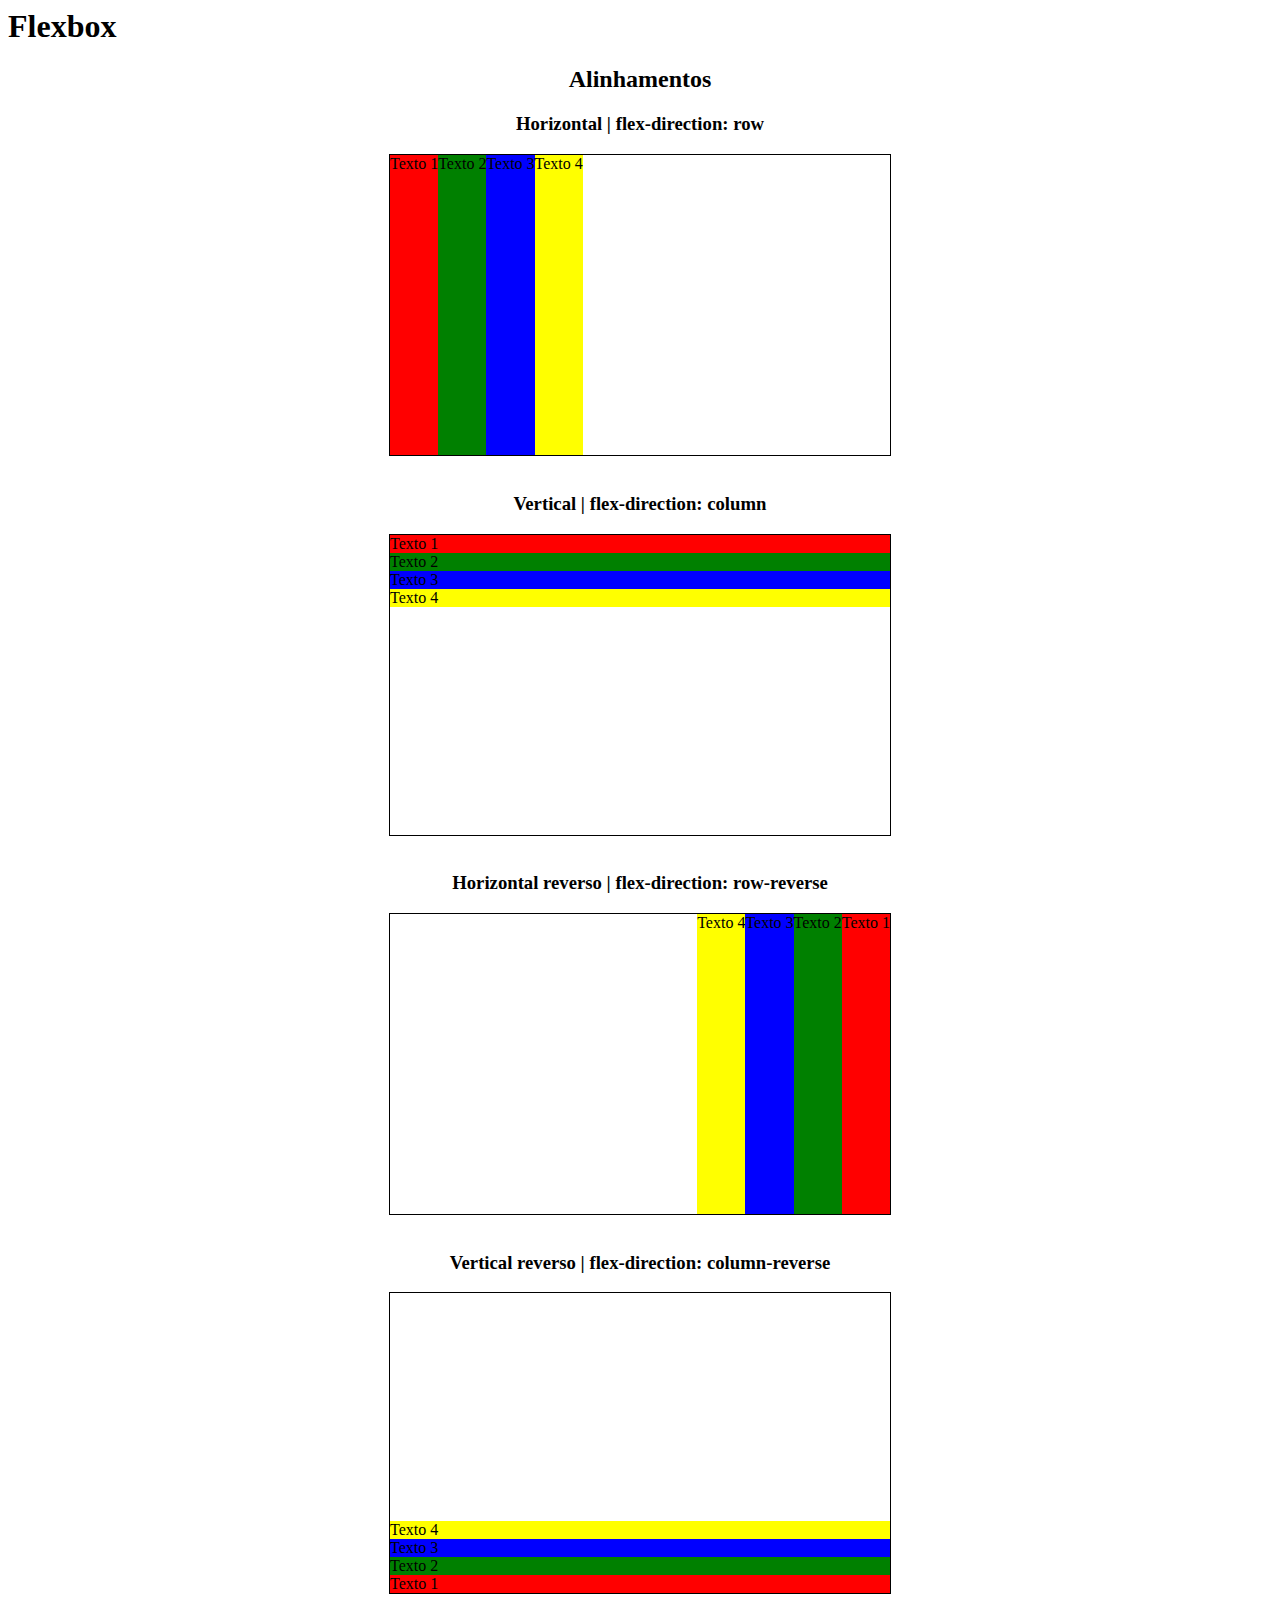
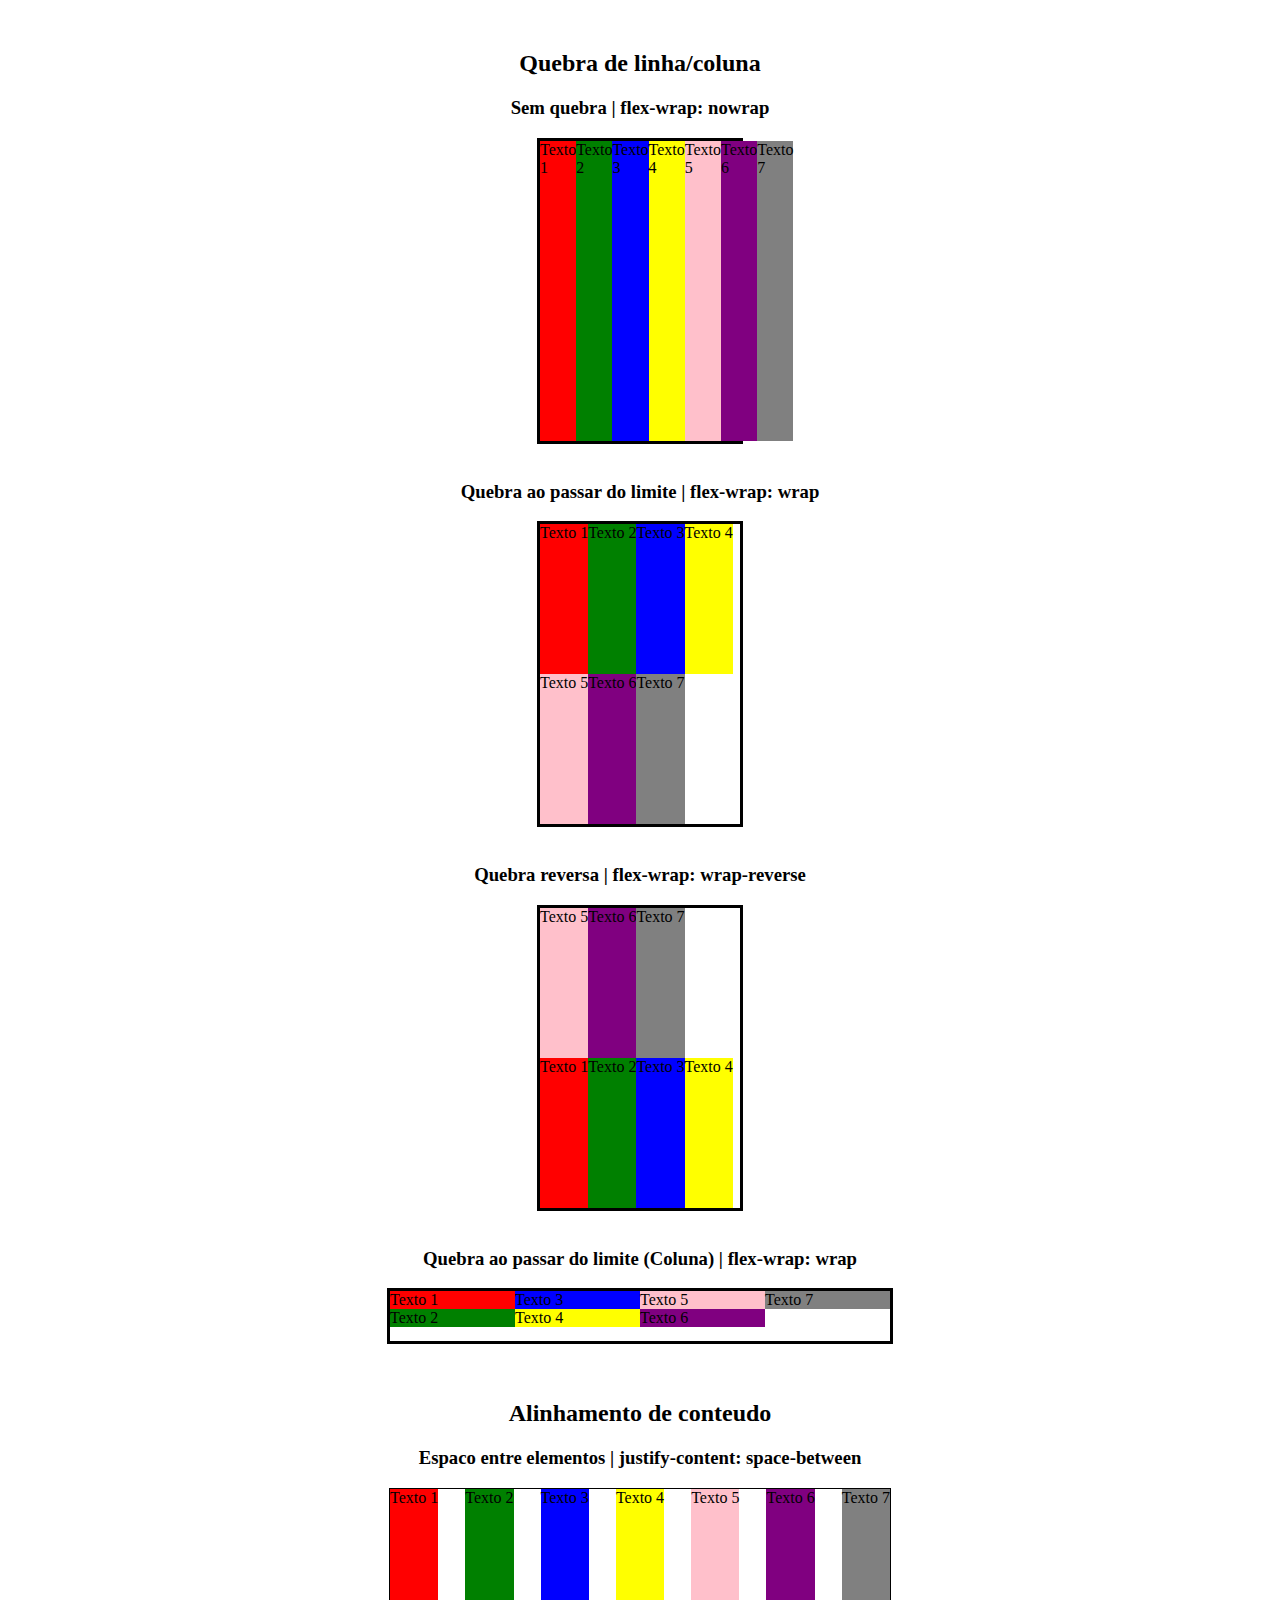
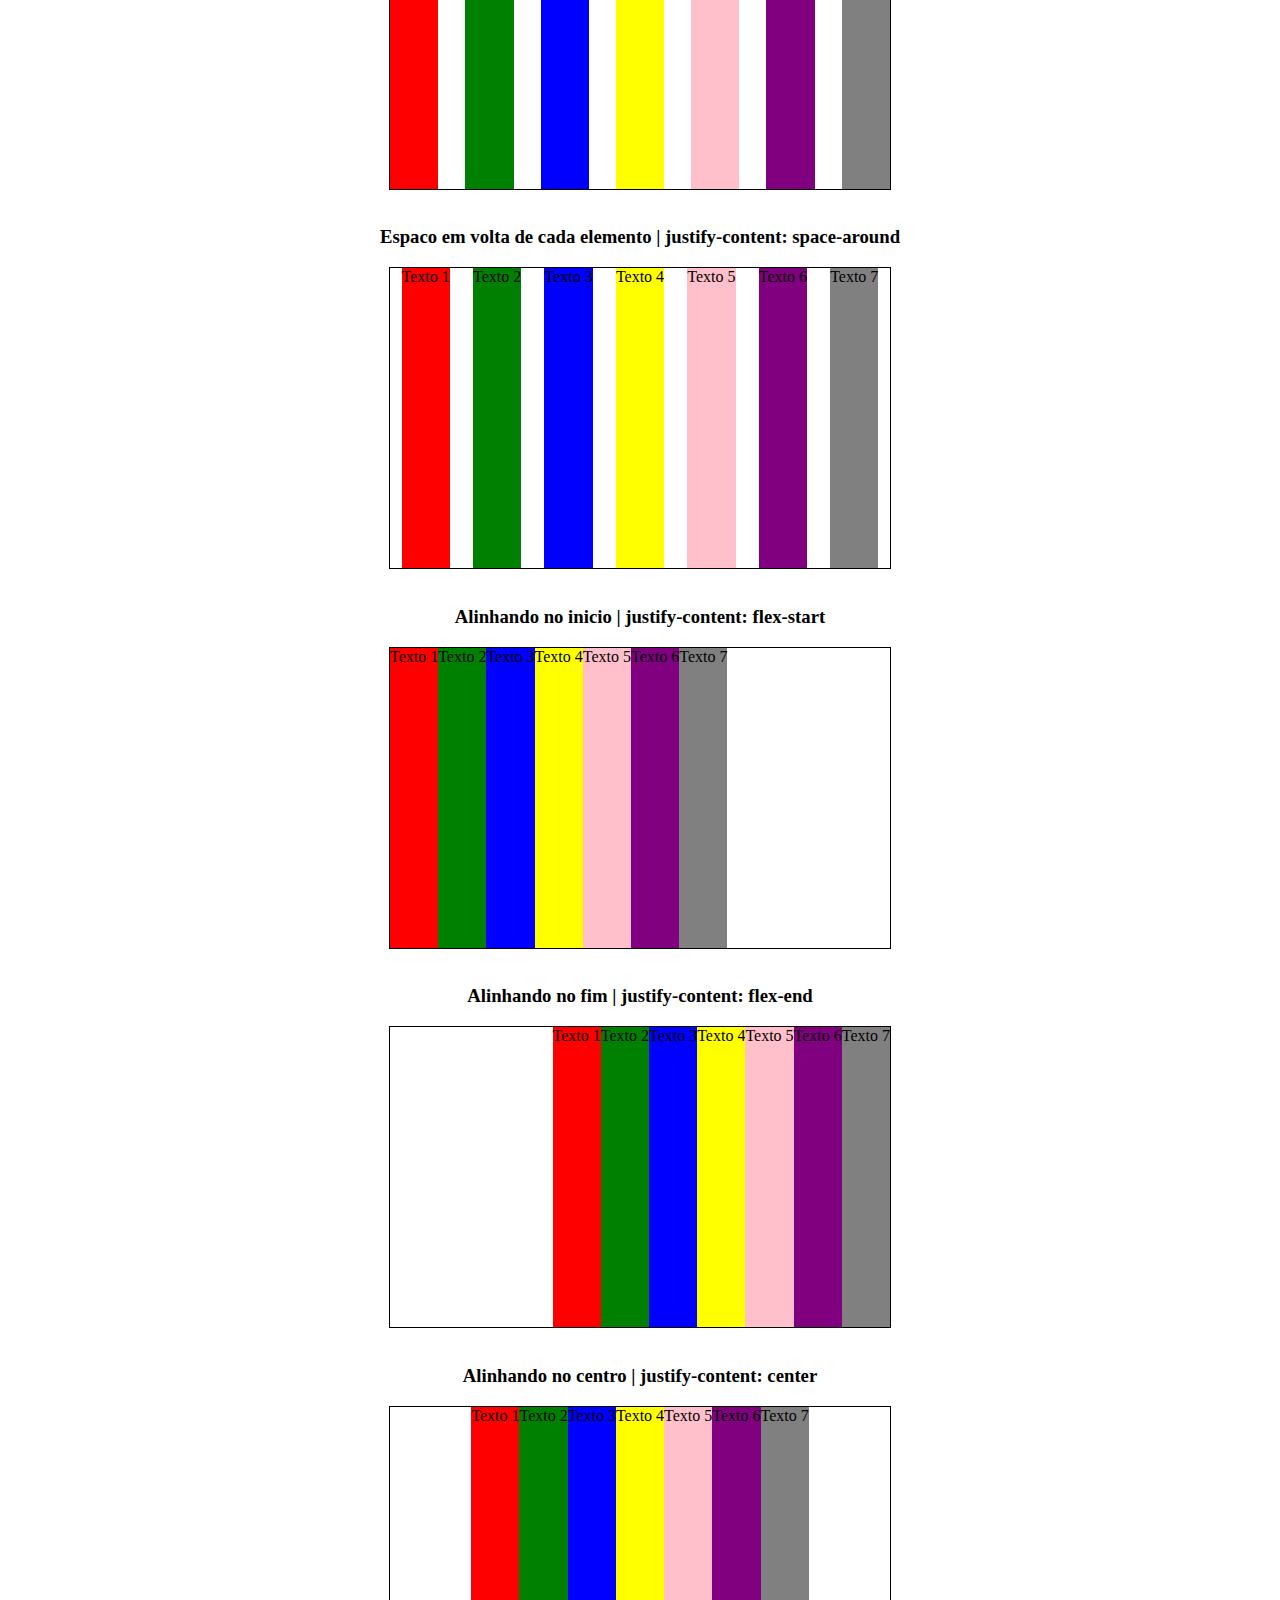
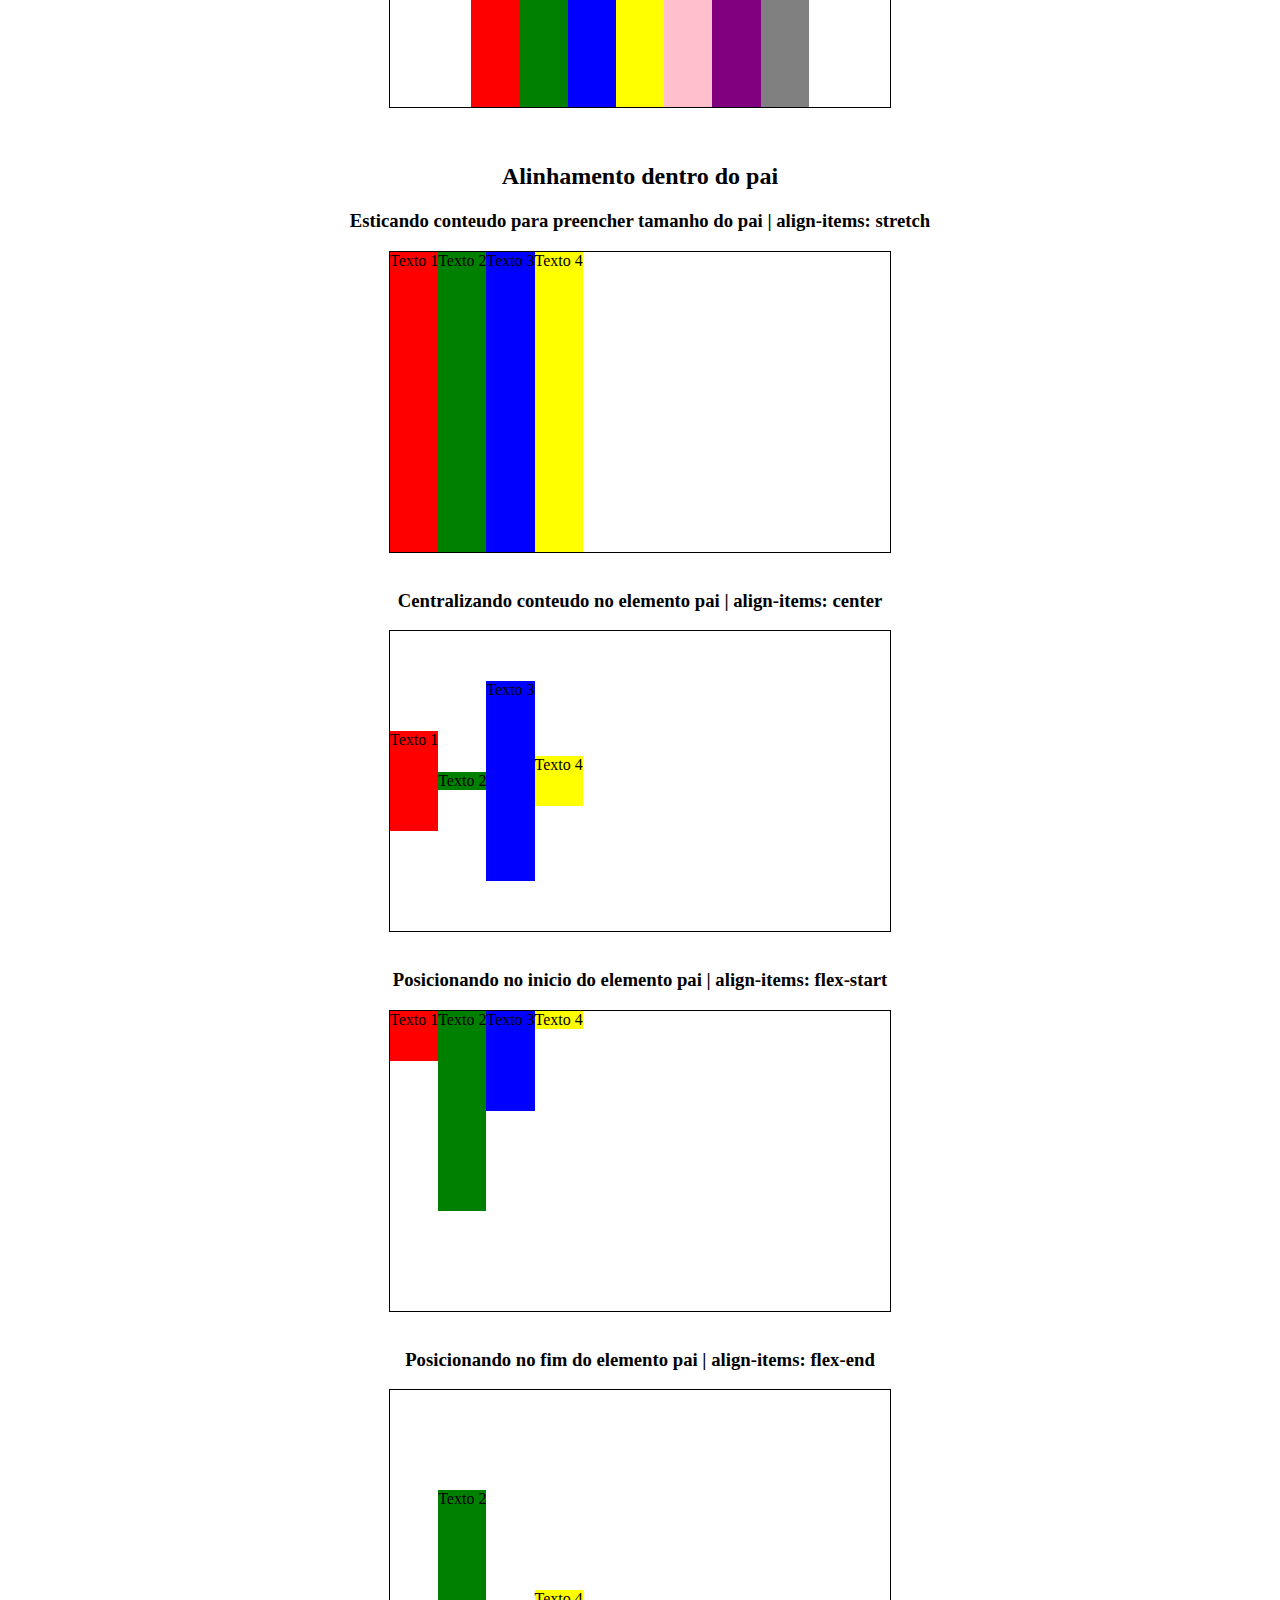
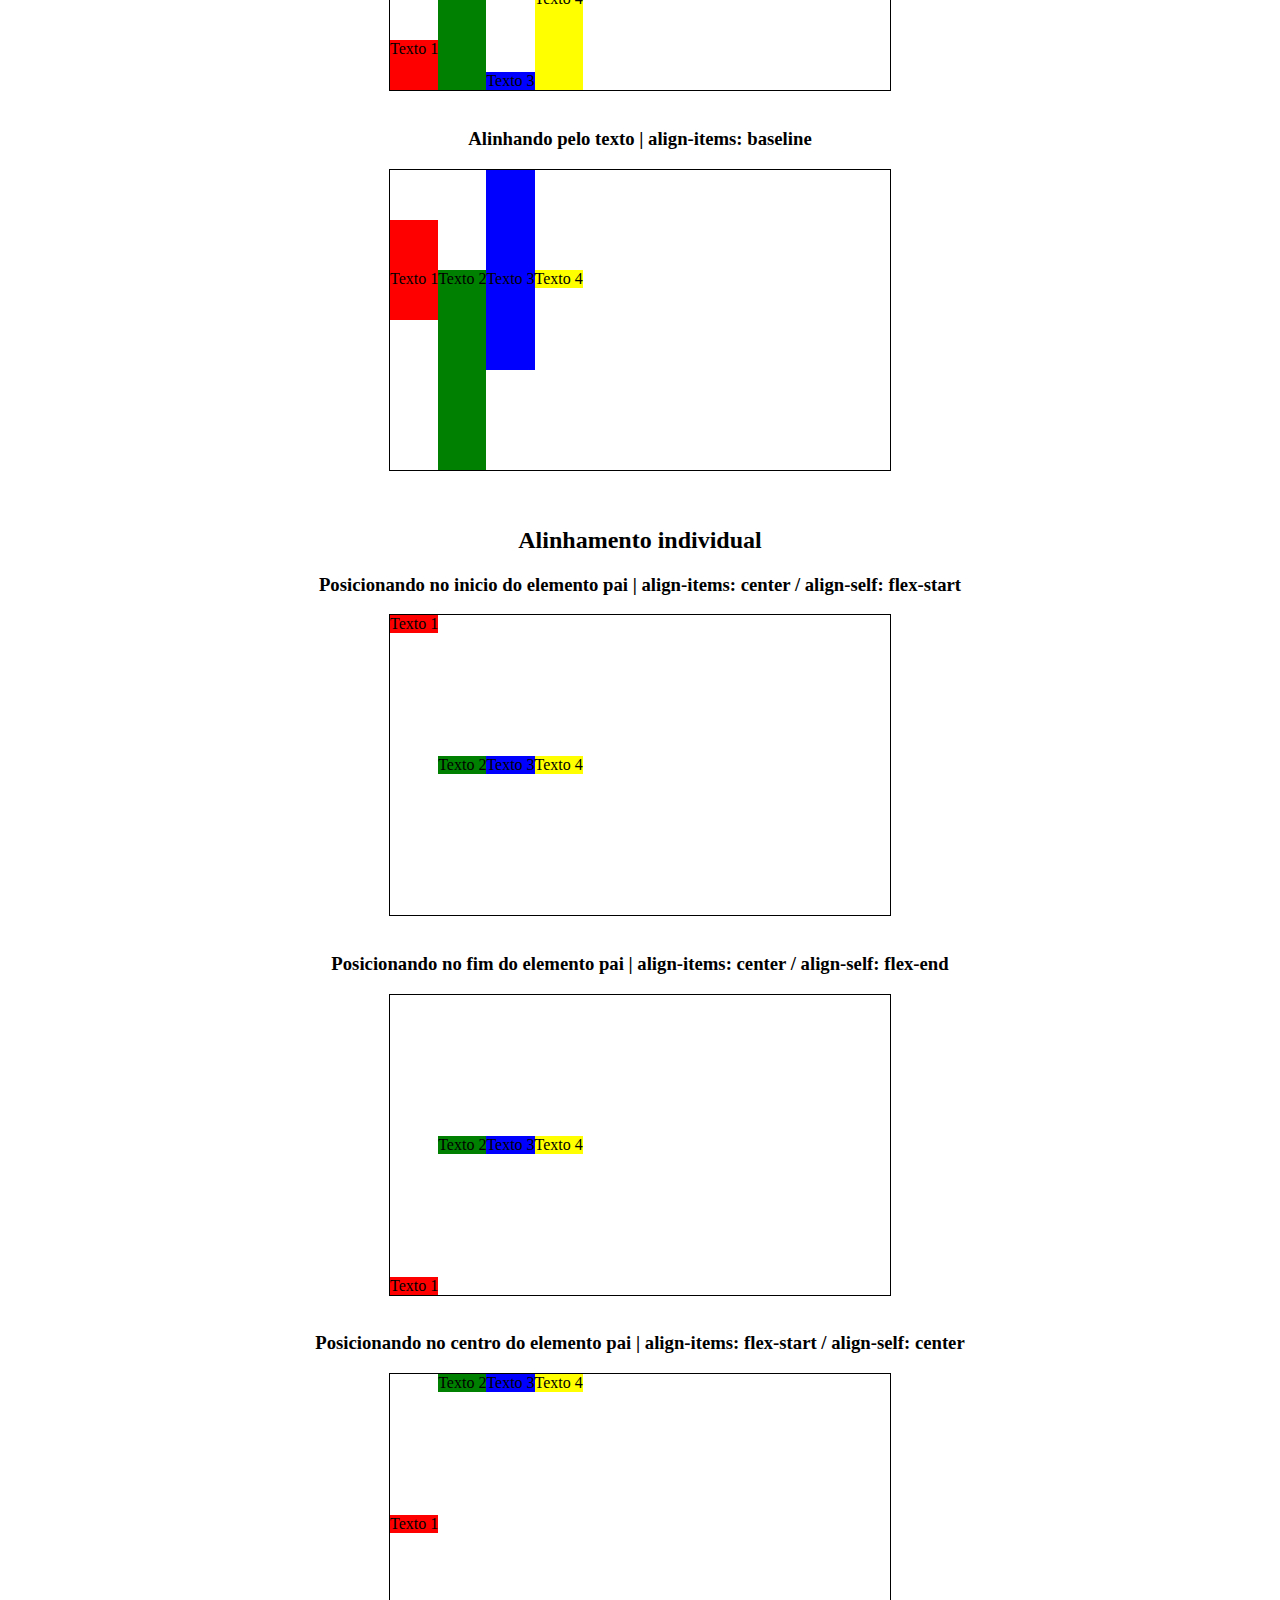
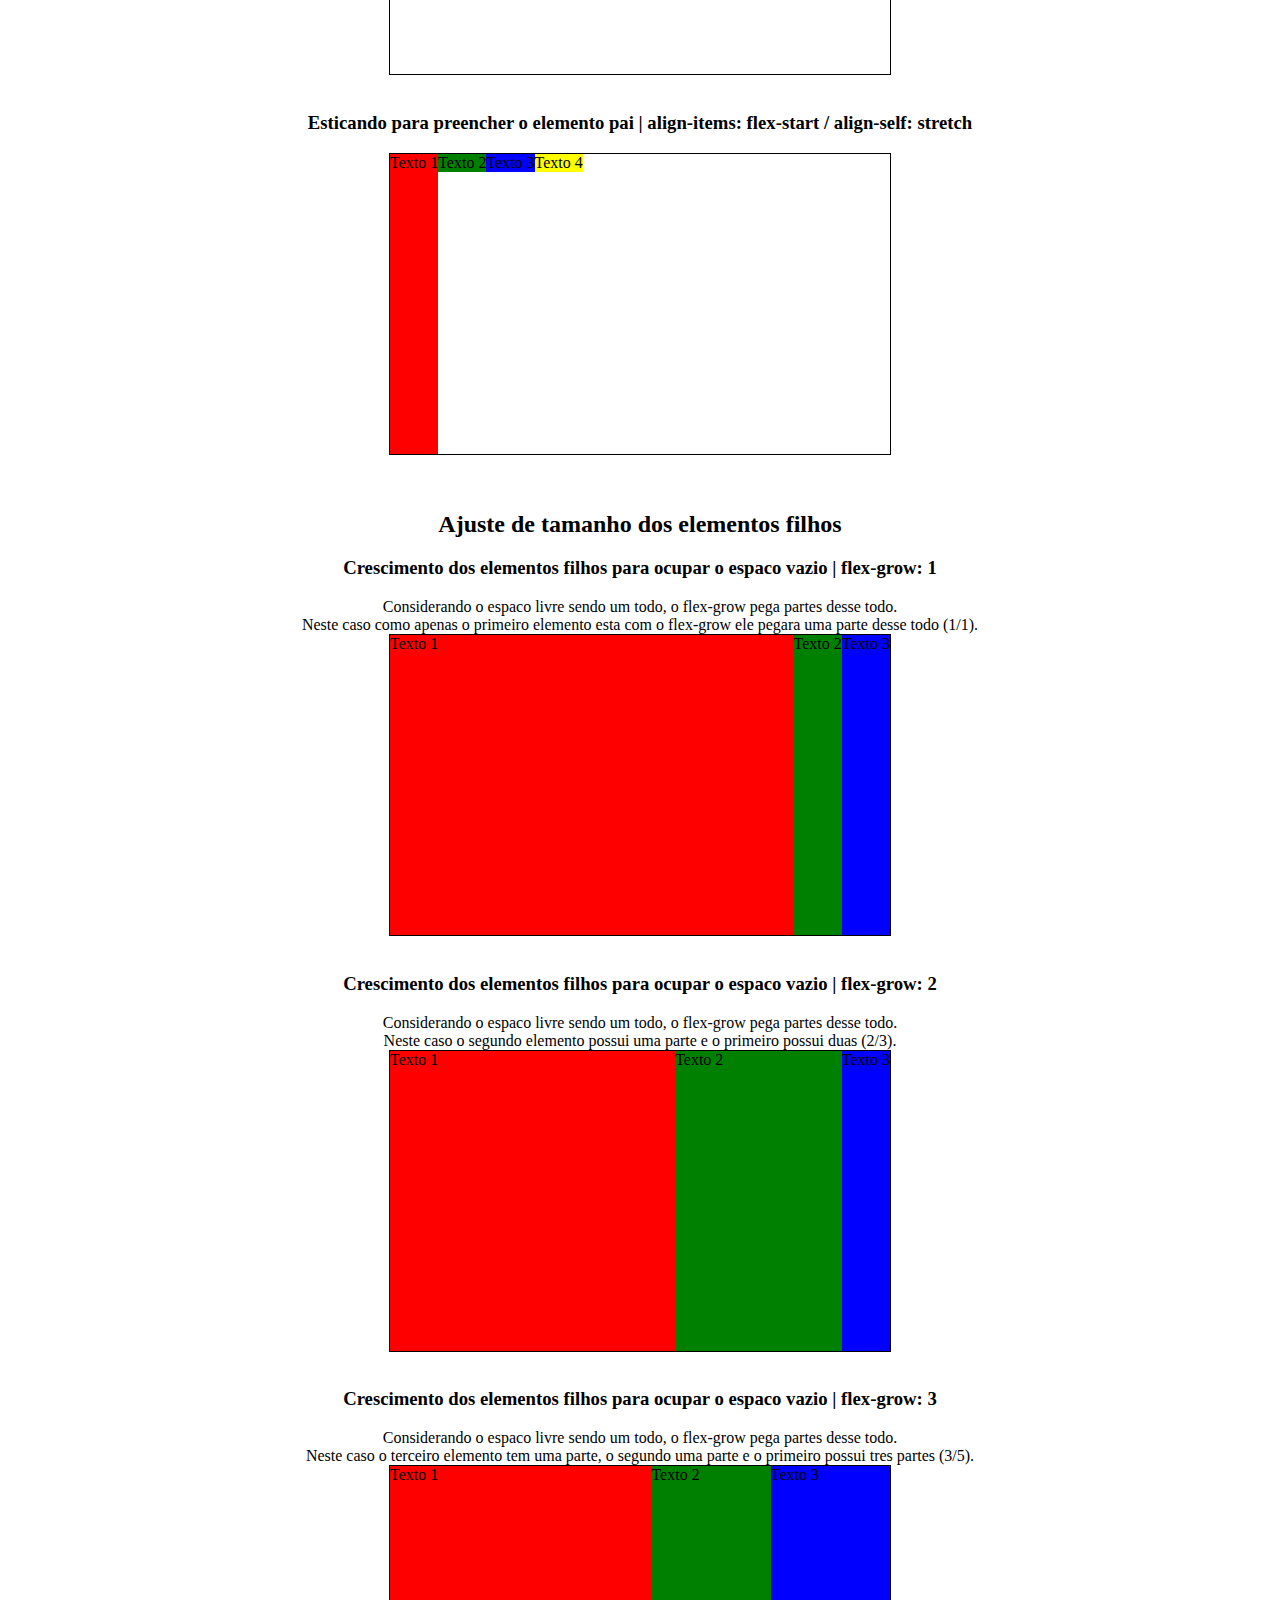
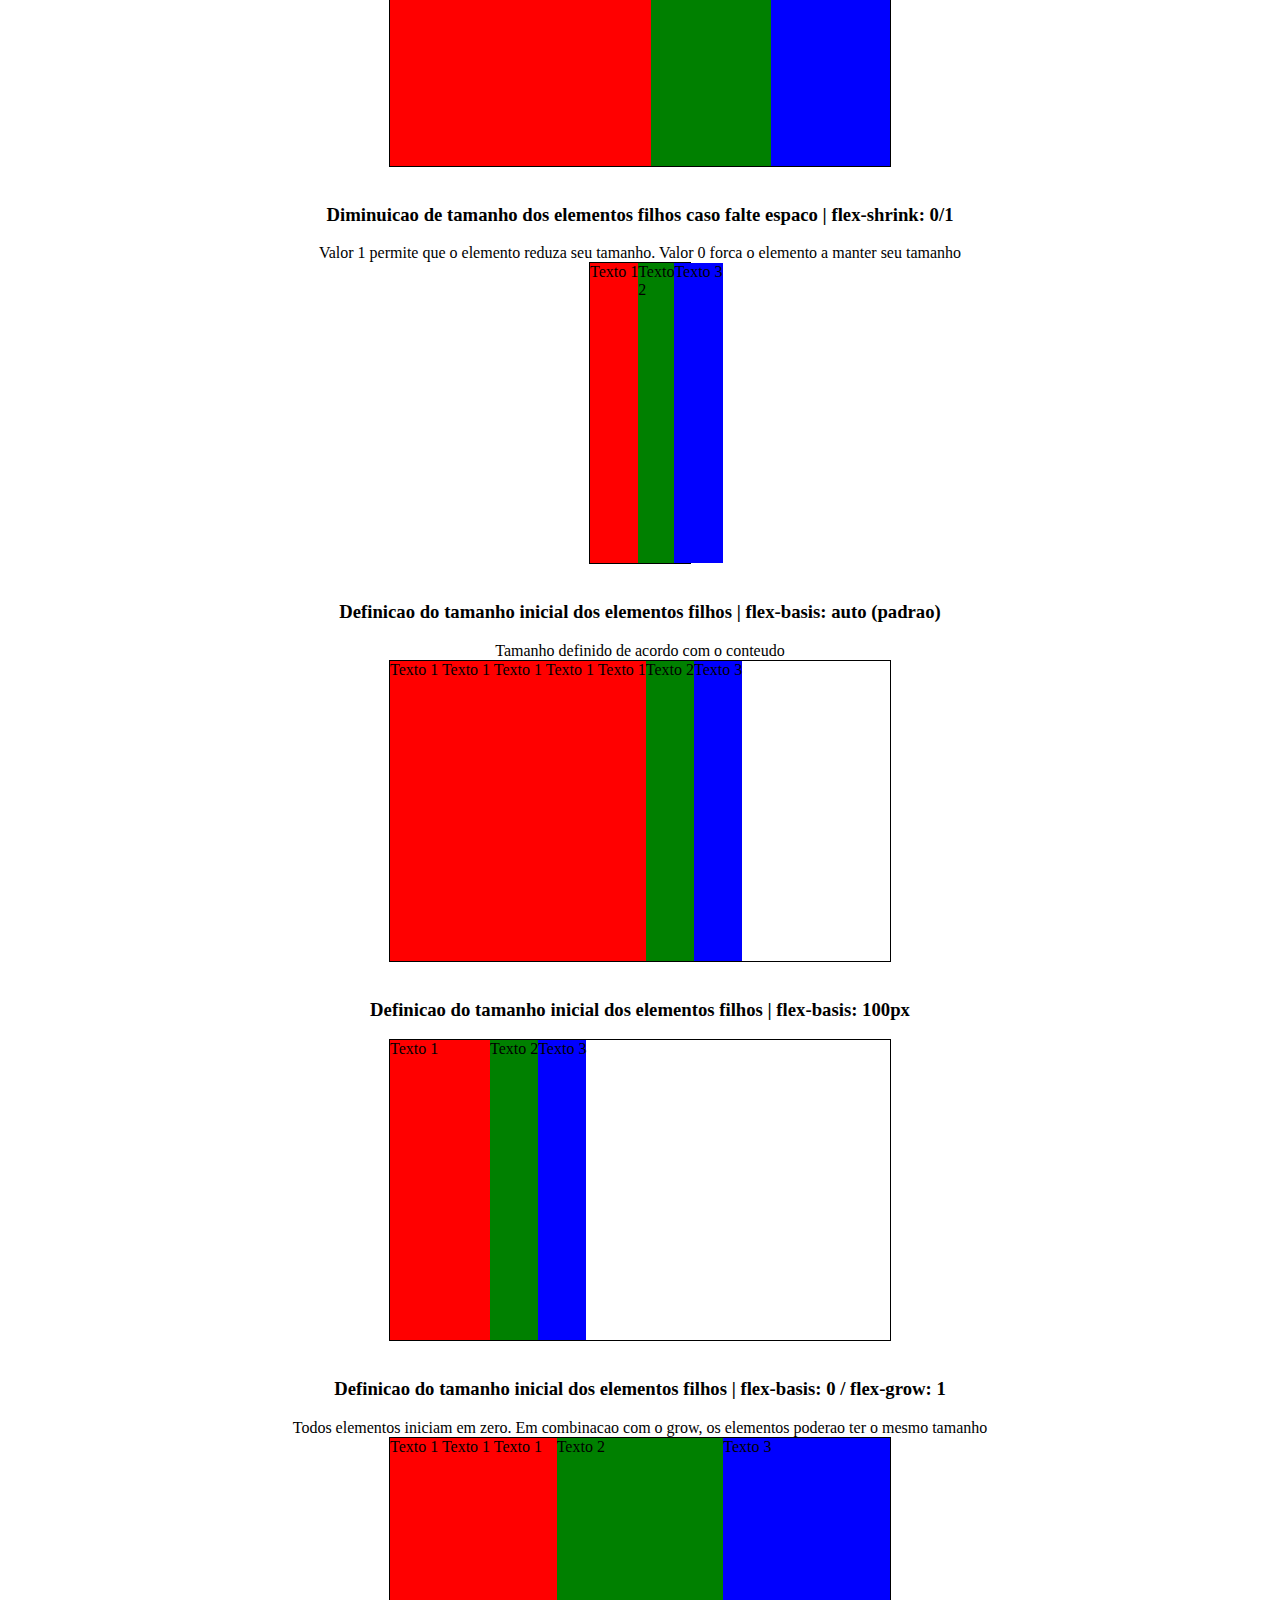
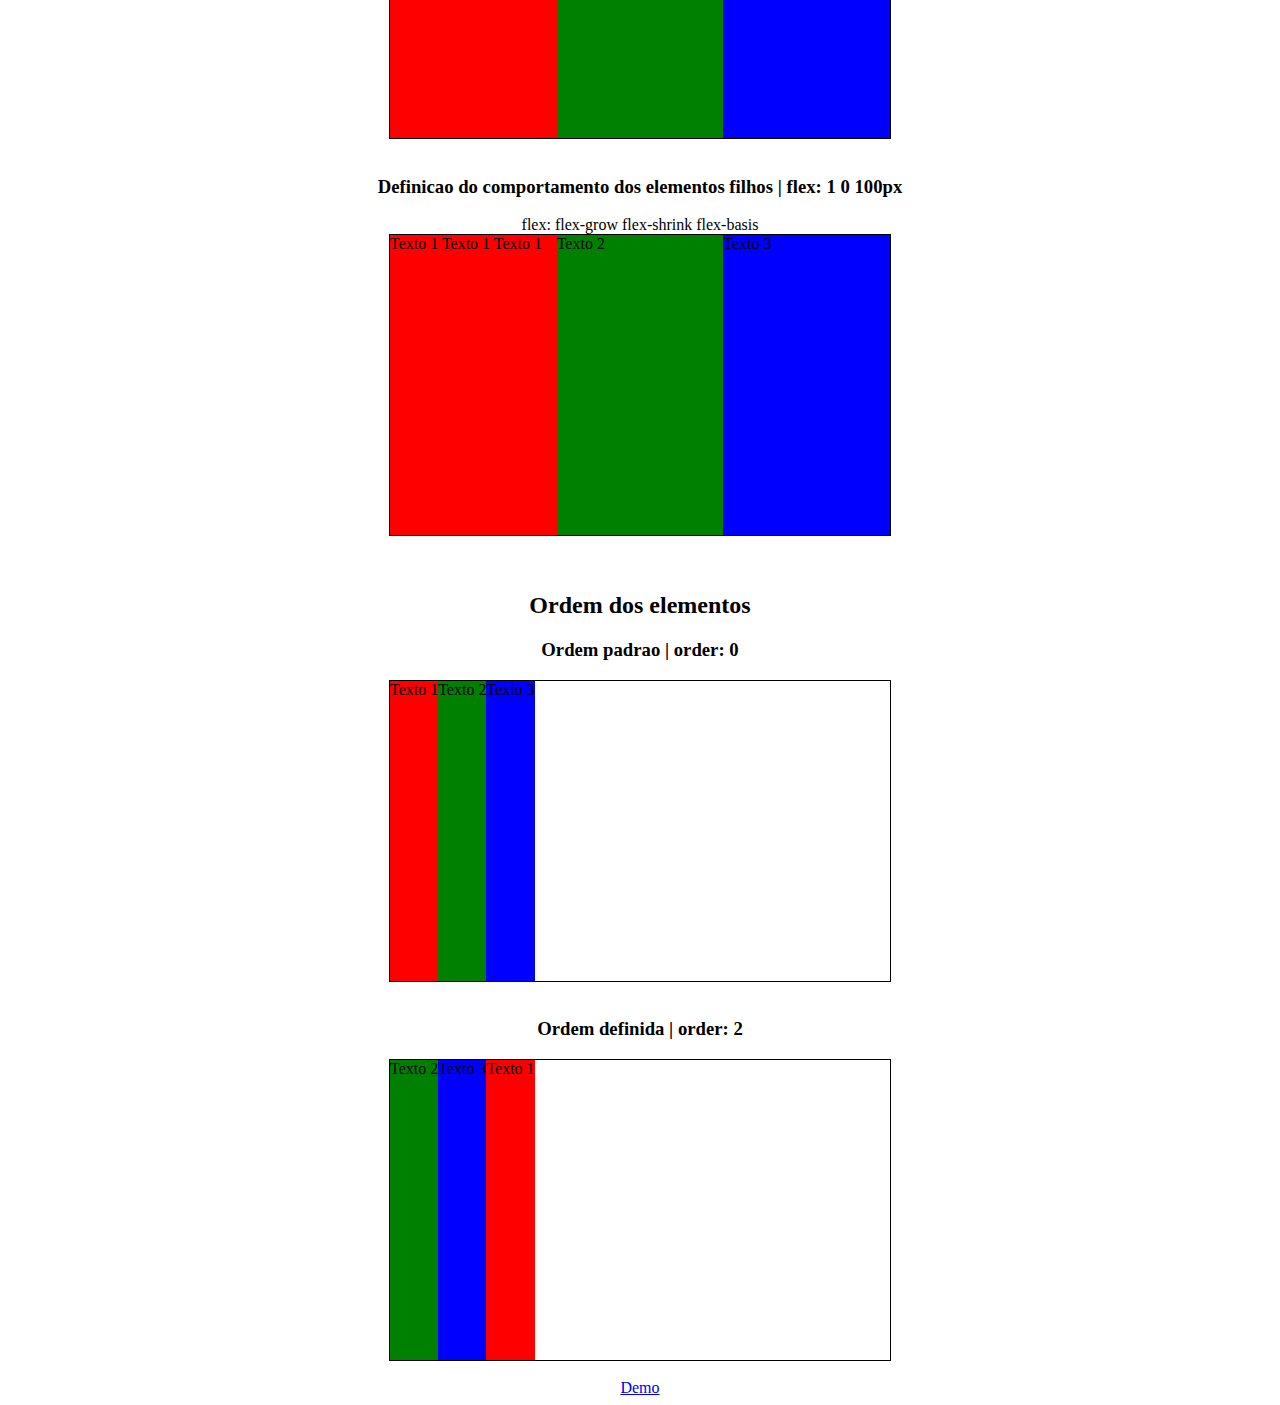
<file: index.html>
<html>
	<head>
		<link rel="stylesheet" type="text/css" href="css/style.css">
	</head>
	<body>
		<div>
			<h1>Flexbox</h1>
			<center><h2>Alinhamentos</h2></center>

			<center><h3>Horizontal | flex-direction: row</h3></center>
			<section class="def-section dir-row">
				<span class="def-span1">Texto 1</span>
				<span class="def-span2">Texto 2</span>
				<span class="def-span3">Texto 3</span>
				<span class="def-span4">Texto 4</span>
			</section>

			<br/>

			<center><h3>Vertical | flex-direction: column</h3></center>
			<section class="def-section dir-col">
				<span class="def-span1">Texto 1</span>
				<span class="def-span2">Texto 2</span>
				<span class="def-span3">Texto 3</span>
				<span class="def-span4">Texto 4</span>
			</section>

			<br/>

			<center><h3>Horizontal reverso | flex-direction: row-reverse</h3></center>
			<section class="def-section dir-rowr">
				<span class="def-span1">Texto 1</span>
				<span class="def-span2">Texto 2</span>
				<span class="def-span3">Texto 3</span>
				<span class="def-span4">Texto 4</span>
			</section>

			<br/>

			<center><h3>Vertical reverso | flex-direction: column-reverse</h3></center>
			<section class="def-section dir-colr">
				<span class="def-span1">Texto 1</span>
				<span class="def-span2">Texto 2</span>
				<span class="def-span3">Texto 3</span>
				<span class="def-span4">Texto 4</span>
			</section>

			<br/><br/>

			<center><h2>Quebra de linha/coluna</h2></center>

			<center><h3>Sem quebra | flex-wrap: nowrap</h3></center>
			<section class="def-section wrap-no">
				<span class="def-span1">Texto 1</span>
				<span class="def-span2">Texto 2</span>
				<span class="def-span3">Texto 3</span>
				<span class="def-span4">Texto 4</span>
				<span class="def-span5">Texto 5</span>
				<span class="def-span6">Texto 6</span>
				<span class="def-span7">Texto 7</span>
			</section>

			<br/>

			<center><h3>Quebra ao passar do limite | flex-wrap: wrap</h3></center>
			<section class="def-section wrap-wrap">
				<span class="def-span1">Texto 1</span>
				<span class="def-span2">Texto 2</span>
				<span class="def-span3">Texto 3</span>
				<span class="def-span4">Texto 4</span>
				<span class="def-span5">Texto 5</span>
				<span class="def-span6">Texto 6</span>
				<span class="def-span7">Texto 7</span>
			</section>

			<br/>

			<center><h3>Quebra reversa | flex-wrap: wrap-reverse</h3></center>
			<section class="def-section wrap-wrapr">
				<span class="def-span1">Texto 1</span>
				<span class="def-span2">Texto 2</span>
				<span class="def-span3">Texto 3</span>
				<span class="def-span4">Texto 4</span>
				<span class="def-span5">Texto 5</span>
				<span class="def-span6">Texto 6</span>
				<span class="def-span7">Texto 7</span>
			</section>

			<br/>

			<center><h3>Quebra ao passar do limite (Coluna) | flex-wrap: wrap</h3></center>
			<section class="def-section wrap-wrap-col">
				<span class="def-span1">Texto 1</span>
				<span class="def-span2">Texto 2</span>
				<span class="def-span3">Texto 3</span>
				<span class="def-span4">Texto 4</span>
				<span class="def-span5">Texto 5</span>
				<span class="def-span6">Texto 6</span>
				<span class="def-span7">Texto 7</span>
			</section>

			<br/><br/>

			<center><h2>Alinhamento de conteudo</h2></center>

			<center><h3>Espaco entre elementos | justify-content: space-between</h3></center>
			<section class="def-section justify-sb">
				<span class="def-span1">Texto 1</span>
				<span class="def-span2">Texto 2</span>
				<span class="def-span3">Texto 3</span>
				<span class="def-span4">Texto 4</span>
				<span class="def-span5">Texto 5</span>
				<span class="def-span6">Texto 6</span>
				<span class="def-span7">Texto 7</span>
			</section>

			<br/>

			<center><h3>Espaco em volta de cada elemento | justify-content: space-around</h3></center>
			<section class="def-section justify-sa">
				<span class="def-span1">Texto 1</span>
				<span class="def-span2">Texto 2</span>
				<span class="def-span3">Texto 3</span>
				<span class="def-span4">Texto 4</span>
				<span class="def-span5">Texto 5</span>
				<span class="def-span6">Texto 6</span>
				<span class="def-span7">Texto 7</span>
			</section>

			<br/>

			<center><h3>Alinhando no inicio | justify-content: flex-start</h3></center>
			<section class="def-section justify-fs">
				<span class="def-span1">Texto 1</span>
				<span class="def-span2">Texto 2</span>
				<span class="def-span3">Texto 3</span>
				<span class="def-span4">Texto 4</span>
				<span class="def-span5">Texto 5</span>
				<span class="def-span6">Texto 6</span>
				<span class="def-span7">Texto 7</span>
			</section>

			<br/>

			<center><h3>Alinhando no fim | justify-content: flex-end</h3></center>
			<section class="def-section justify-fe">
				<span class="def-span1">Texto 1</span>
				<span class="def-span2">Texto 2</span>
				<span class="def-span3">Texto 3</span>
				<span class="def-span4">Texto 4</span>
				<span class="def-span5">Texto 5</span>
				<span class="def-span6">Texto 6</span>
				<span class="def-span7">Texto 7</span>
			</section>

			<br/>

			<center><h3>Alinhando no centro | justify-content: center</h3></center>
			<section class="def-section justify-cnt">
				<span class="def-span1">Texto 1</span>
				<span class="def-span2">Texto 2</span>
				<span class="def-span3">Texto 3</span>
				<span class="def-span4">Texto 4</span>
				<span class="def-span5">Texto 5</span>
				<span class="def-span6">Texto 6</span>
				<span class="def-span7">Texto 7</span>
			</section>

			<br/><br/>


			<center><h2>Alinhamento dentro do pai</h2></center>

			<center><h3>Esticando conteudo para preencher tamanho do pai | align-items: stretch</h3></center>
			<section class="def-section al-it-stch">
				<span class="def-span1">Texto 1</span>
				<span class="def-span2">Texto 2</span>
				<span class="def-span3">Texto 3</span>
				<span class="def-span4">Texto 4</span>
			</section>

			<br/>

			<center><h3>Centralizando conteudo no elemento pai | align-items: center</h3></center>
			<section class="def-section al-it-cnt">
				<span class="def-span1 h100">Texto 1</span>
				<span class="def-span2">Texto 2</span>
				<span class="def-span3 h200">Texto 3</span>
				<span class="def-span4 h50">Texto 4</span>
			</section>

			<br/>

			<center><h3>Posicionando no inicio do elemento pai | align-items: flex-start</h3></center>
			<section class="def-section al-it-fs">
				<span class="def-span1 h50">Texto 1</span>
				<span class="def-span2 h200">Texto 2</span>
				<span class="def-span3 h100">Texto 3</span>
				<span class="def-span4">Texto 4</span>
			</section>

			<br/>

			<center><h3>Posicionando no fim do elemento pai | align-items: flex-end</h3></center>
			<section class="def-section al-it-fe">
				<span class="def-span1 h50">Texto 1</span>
				<span class="def-span2 h200">Texto 2</span>
				<span class="def-span3">Texto 3</span>
				<span class="def-span4 h100">Texto 4</span>
			</section>

			<br/>

			<center><h3>Alinhando pelo texto | align-items: baseline</h3></center>
			<section class="def-section al-it-bsl">
				<span class="def-span1 h50" style="padding-top: 50px;">Texto 1</span>
				<span class="def-span2 h200">Texto 2</span>
				<span class="def-span3 h100" style="padding-top: 100px;">Texto 3</span>
				<span class="def-span4">Texto 4</span>
			</section>


			<br/><br/>

			<center><h2>Alinhamento individual</h2></center>

			<center><h3>Posicionando no inicio do elemento pai | align-items: center / align-self: flex-start</h3></center>
			<section class="def-section al-it-cnt">
				<span class="def-span1 al-sf-fs">Texto 1</span>
				<span class="def-span2">Texto 2</span>
				<span class="def-span3">Texto 3</span>
				<span class="def-span4">Texto 4</span>
			</section>

			<br/>

			<center><h3>Posicionando no fim do elemento pai | align-items: center / align-self: flex-end</h3></center>
			<section class="def-section al-it-cnt">
				<span class="def-span1 al-sf-fe">Texto 1</span>
				<span class="def-span2">Texto 2</span>
				<span class="def-span3">Texto 3</span>
				<span class="def-span4">Texto 4</span>
			</section>

			<br/>

			<center><h3>Posicionando no centro do elemento pai | align-items: flex-start / align-self: center</h3></center>
			<section class="def-section al-it-fs">
				<span class="def-span1 al-sf-cnt">Texto 1</span>
				<span class="def-span2">Texto 2</span>
				<span class="def-span3">Texto 3</span>
				<span class="def-span4">Texto 4</span>
			</section>


			<br/>

			<center><h3>Esticando para preencher o elemento pai | align-items: flex-start / align-self: stretch</h3></center>
			<section class="def-section al-it-fs">
				<span class="def-span1 al-sf-stch">Texto 1</span>
				<span class="def-span2">Texto 2</span>
				<span class="def-span3">Texto 3</span>
				<span class="def-span4">Texto 4</span>
			</section>


			<br/><br/>

			<center><h2>Ajuste de tamanho dos elementos filhos</h2></center>

			<center><h3>Crescimento dos elementos filhos para ocupar o espaco vazio | flex-grow: 1</h3></center>
			<center>Considerando o espaco livre sendo um todo, o flex-grow pega partes desse todo.</center>
			<center>Neste caso como apenas o primeiro elemento esta com o flex-grow ele pegara uma parte desse todo (1/1).</center>
			<section class="def-section">
				<span class="def-span1 f-gw-1">Texto 1</span>
				<span class="def-span2">Texto 2</span>
				<span class="def-span3">Texto 3</span>
			</section>

			<br/>

			<center><h3>Crescimento dos elementos filhos para ocupar o espaco vazio | flex-grow: 2</h3></center>
			<center>Considerando o espaco livre sendo um todo, o flex-grow pega partes desse todo.</center>
			<center>Neste caso o segundo elemento possui uma parte e o primeiro possui duas (2/3).</center>
			<section class="def-section">
				<span class="def-span1 f-gw-2">Texto 1</span>
				<span class="def-span2 f-gw-1">Texto 2</span>
				<span class="def-span3">Texto 3</span>
			</section>

			<br/>

			<center><h3>Crescimento dos elementos filhos para ocupar o espaco vazio | flex-grow: 3</h3></center>
			<center>Considerando o espaco livre sendo um todo, o flex-grow pega partes desse todo.</center>
			<center>Neste caso o terceiro elemento tem uma parte, o segundo uma parte e o primeiro possui tres partes (3/5).</center>
			<section class="def-section">
				<span class="def-span1 f-gw-3">Texto 1</span>
				<span class="def-span2 f-gw-1">Texto 2</span>
				<span class="def-span3 f-gw-1">Texto 3</span>
			</section>

			<br/>

			<center><h3>Diminuicao de tamanho dos elementos filhos caso falte espaco | flex-shrink: 0/1</h3></center>
			<center>Valor 1 permite que o elemento reduza seu tamanho. Valor 0 forca o elemento a manter seu tamanho</center>
			<section class="def-section w100">
				<span class="def-span1 f-sk-0">Texto 1</span>
				<span class="def-span2 f-sk-1">Texto 2</span>
				<span class="def-span3 f-sk-0">Texto 3</span>
			</section>

			<br/>

			<center><h3>Definicao do tamanho inicial dos elementos filhos | flex-basis: auto (padrao)</h3></center>
			<center>Tamanho definido de acordo com o conteudo</center>
			<section class="def-section">
				<span class="def-span1 f-bs-auto">Texto 1 Texto 1 Texto 1 Texto 1 Texto 1</span>
				<span class="def-span2 f-bs-auto">Texto 2</span>
				<span class="def-span3 f-bs-auto">Texto 3</span>
			</section>

			<br/>

			<center><h3>Definicao do tamanho inicial dos elementos filhos | flex-basis: 100px</h3></center>
			<section class="def-section">
				<span class="def-span1 f-bs-100">Texto 1</span>
				<span class="def-span2 f-bs-auto">Texto 2</span>
				<span class="def-span3 f-bs-auto">Texto 3</span>
			</section>

			<br/>

			<center><h3>Definicao do tamanho inicial dos elementos filhos | flex-basis: 0 / flex-grow: 1</h3></center>
			<center>Todos elementos iniciam em zero. Em combinacao com o grow, os elementos poderao ter o mesmo tamanho</center>
			<section class="def-section">
				<span class="def-span1 f-bs-0 f-gw-1">Texto 1 Texto 1 Texto 1</span>
				<span class="def-span2 f-bs-0 f-gw-1">Texto 2</span>
				<span class="def-span3 f-bs-0 f-gw-1">Texto 3</span>
			</section>

			<br/>

			<center><h3>Definicao do comportamento dos elementos filhos | flex: 1 0 100px</h3></center>
			<center>flex: flex-grow flex-shrink flex-basis</center>
			<section class="def-section">
				<span class="def-span1 flex-def">Texto 1 Texto 1 Texto 1</span>
				<span class="def-span2 flex-def">Texto 2</span>
				<span class="def-span3 flex-def">Texto 3</span>
			</section>

			<br/><br/>

			<center><h2>Ordem dos elementos</h2></center>

			<center><h3>Ordem padrao | order: 0</h3></center>
			<section class="def-section">
				<span class="def-span1 order-0">Texto 1</span>
				<span class="def-span2 order-0">Texto 2</span>
				<span class="def-span3 order-0">Texto 3</span>
			</section>

			<br/>

			<center><h3>Ordem definida | order: 2</h3></center>
			<section class="def-section">
				<span class="def-span1 order-2">Texto 1</span>
				<span class="def-span2 order-0">Texto 2</span>
				<span class="def-span3 order-1">Texto 3</span>
			</section>
		</div>
		<br/>
		<center><a href="demo.html">Demo</a></center>
	</body>
</html>
</file>
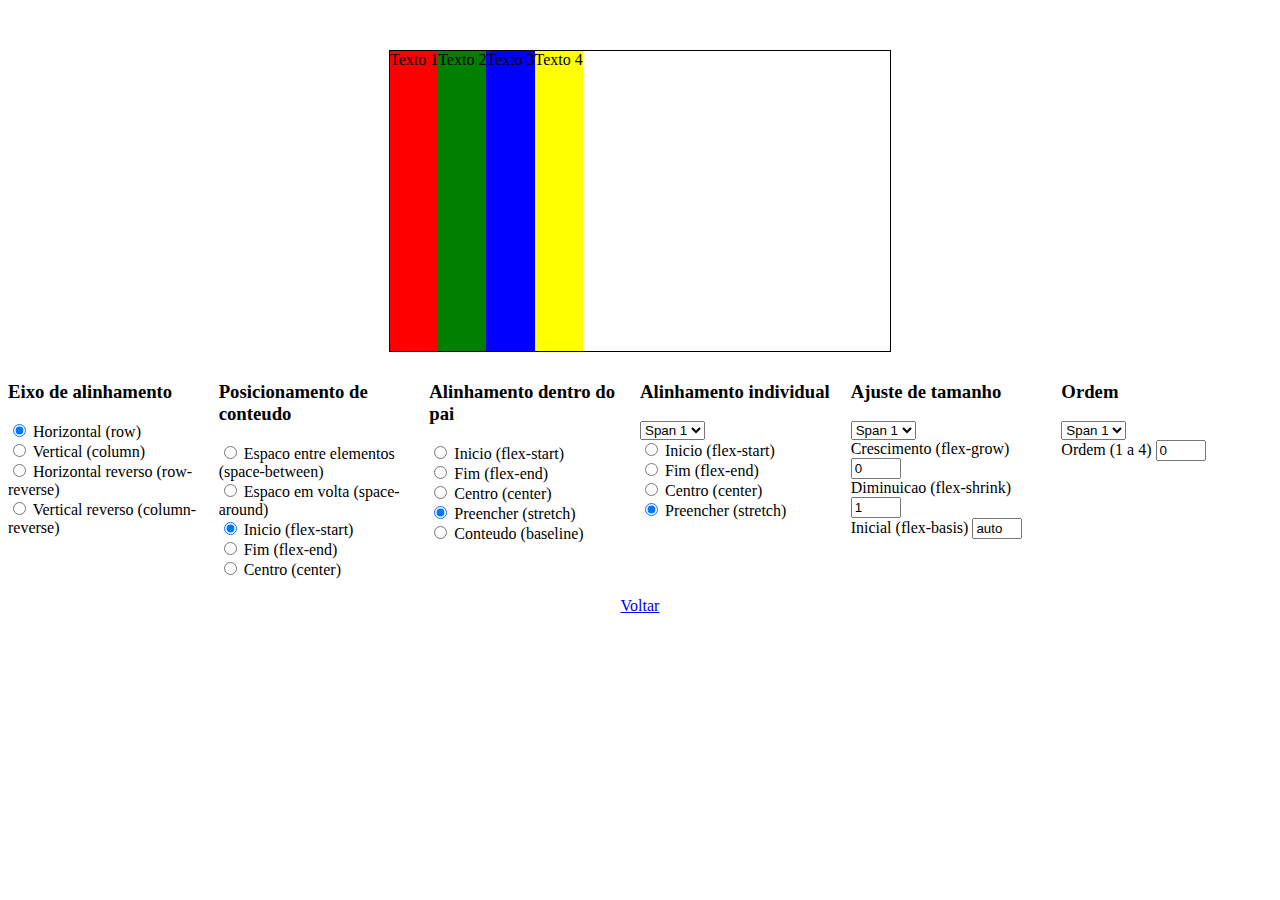
<file: demo.html>
<html>
	<head>
		<link rel="stylesheet" type="text/css" href="css/style.css">
		<script src="https://ajax.googleapis.com/ajax/libs/jquery/3.3.1/jquery.min.js"></script>
		<script src="js/functions.js"></script>
	</head>
	<body>
		<section id="section" class="def-section m-t-50 m-b-10">
			<span id="span1" class="def-span1">Texto 1</span>
			<span id="span2" class="def-span2">Texto 2</span>
			<span id="span3" class="def-span3">Texto 3</span>
			<span id="span4" class="def-span4">Texto 4</span>
		</section>

		<div class="dsp-flex">
			<div class="flex-def">
				<h3>Eixo de alinhamento</h3>
				<input type="radio" name="eixo" value="horizontal" checked> Horizontal (row) <br>
				<input type="radio" name="eixo" value="vertical"> Vertical (column) <br>
				<input type="radio" name="eixo" value="horizontalr"> Horizontal reverso (row-reverse) <br>
				<input type="radio" name="eixo" value="verticalr"> Vertical reverso (column-reverse) <br>
			</div>
			<div class="flex-def">
				<h3>Posicionamento de conteudo</h3>
				<input type="radio" name="posicionamento" value="espacoEntre"> Espaco entre elementos (space-between) <br>
				<input type="radio" name="posicionamento" value="espacoVolta"> Espaco em volta (space-around) <br>
				<input type="radio" name="posicionamento" value="inicio" checked> Inicio (flex-start) <br>
				<input type="radio" name="posicionamento" value="fim"> Fim (flex-end) <br>
				<input type="radio" name="posicionamento" value="centro"> Centro (center) <br>
			</div>
			<div class="flex-def">
				<h3>Alinhamento dentro do pai</h3>
				<input type="radio" name="alinhamento" value="inicio"> Inicio (flex-start) <br>
				<input type="radio" name="alinhamento" value="fim"> Fim (flex-end) <br>
				<input type="radio" name="alinhamento" value="centro"> Centro (center) <br>
				<input type="radio" name="alinhamento" value="preencher" checked> Preencher (stretch) <br>
				<input type="radio" name="alinhamento" value="conteudo"> Conteudo (baseline) <br>
			</div>
			<div class="flex-def">
				<h3>Alinhamento individual</h3>
				<select id="alIndv">
					<option value="span1">Span 1</option>
					<option value="span2">Span 2</option>
					<option value="span3">Span 3</option>
					<option value="span4">Span 4</option>
				</select>
				<br>
				<input type="radio" name="alinhamentoIndividual" value="inicio"> Inicio (flex-start) <br>
				<input type="radio" name="alinhamentoIndividual" value="fim"> Fim (flex-end) <br>
				<input type="radio" name="alinhamentoIndividual" value="centro"> Centro (center) <br>
				<input type="radio" name="alinhamentoIndividual" value="preencher" checked> Preencher (stretch) <br>
			</div>

			<div class="flex-def">
				<h3>Ajuste de tamanho</h3>
				<select id="ajTam">
					<option value="span1">Span 1</option>
					<option value="span2">Span 2</option>
					<option value="span3">Span 3</option>
					<option value="span4">Span 4</option>
				</select>
				<br>
				Crescimento (flex-grow) <input type="text" name="tamanhoGrow" value="0" class="w50"><br>
				Diminuicao (flex-shrink) <input type="text" name="tamanhoShrink" value="1" class="w50"><br>
				Inicial (flex-basis) <input type="text" name="tamanhoBasis" value="auto" class="w50"><br>

			</div>

			<div class="flex-def">
				<h3>Ordem</h3>
				<select id="ordem">
					<option value="span1">Span 1</option>
					<option value="span2">Span 2</option>
					<option value="span3">Span 3</option>
					<option value="span4">Span 4</option>
				</select>
				<br>
				Ordem (1 a 4) <input type="text" name="ordemVal" value="0" class="w50"><br>
			</div>
		</div>
		<br/>
		<center><a href="index.html">Voltar</a></center>
	</body>
</html>
</file>
<file: css/style.css>
.def-section{
	width: 500px;
	height: 300px;
	border: 1px solid #000;
	margin: 0 auto;
	display: flex;
}

.def-span1{
	background: red;
}

.def-span2{
	background: green;
}

.def-span3{
	background: blue;
}

.def-span4{
	background: yellow;
}

.def-span5{
	background: pink;
}

.def-span6{
	background: purple;
}

.def-span7{
	background: gray;
}

.w50{
	width: 50px;
}

.w100{
	width: 100px;
}

.w200{
	width: 200px;
}

.h50{
	height: 50px;
}

.h100{
	height: 100px;
}

.h200{
	height: 200px;
}

.m10{
	margin: 10px;
}

.m-b-10{
	margin-bottom: 10px;
}

.m-t-10{
	margin-top: 10px;
}

.m-l-10{
	margin-left: 10px;
}

.m-r-10{
	margin-right: 10px;
}

.m-t-50{
	margin-top: 50px;
}

.p10{
	padding: 10px;
}

.p-b-10{
	padding-bottom: 10px;
}

.p-t-10{
	padding-top: 10px;
}

.p-l-10{
	padding-left: 10px;
}

.p-r-10{
	padding-right: 10px;
}


/*-------------------------------*/

.dsp-flex{
	display: flex;
}

.dir-row{
	flex-direction: row;
}

.dir-col{
	flex-direction: column;
}

.dir-rowr{
	flex-direction: row-reverse;
}


.dir-colr{
	flex-direction: column-reverse;
}

.wrap-no{
	border: 3px solid #000;
	width: 200px !important;
	flex-wrap: nowrap;
}

.wrap-wrap{
	border: 3px solid #000;
	width: 200px !important;
	flex-wrap: wrap;
}

.wrap-wrapr{
	border: 3px solid #000;
	width: 200px !important;
	flex-wrap: wrap-reverse;
}

.wrap-wrap-col{
	flex-direction: column;
	border: 3px solid #000;
	height: 50px;
	flex-wrap: wrap;
}

.justify-sb{
	justify-content: space-between;
}

.justify-sa{
	justify-content: space-around;
}

.justify-fs{
	justify-content: flex-start;
}

.justify-fe{
	justify-content: flex-end;
}

.justify-cnt{
	justify-content: center;
}

.al-it-stch{
	align-items: stretch;
}

.al-it-cnt{
	align-items: center;
}

.al-it-fs{
	align-items: flex-start;
}

.al-it-fe{
	align-items: flex-end;
}

.al-it-bsl{
	align-items: baseline;
}

.al-sf-fs{
	align-self: flex-start;
}

.al-sf-fe{
	align-self: flex-end;
}

.al-sf-cnt{
	align-self: center;
}

.al-sf-stch{
	align-self: stretch;
}

.f-gw-0{
	flex-grow: 0;
}

.f-gw-1{
	flex-grow: 1;
}

.f-gw-2{
	flex-grow: 2;
}

.f-gw-3{
	flex-grow: 3;
}

.f-sk-0{
	flex-shrink: 0;
}

.f-sk-1{
	flex-shrink: 1;
}

.f-bs-auto{
	flex-basis: auto;
}

.f-bs-100{
	flex-basis: 100px;
}

.f-bs-0{
	flex-basis: 0;
}

.flex-def{
	flex: 1 0 100px;
}

.order-0{
	order: 0;
}

.order-1{
	order: 1;
}

.order-2{
	order: 2;
}

.order-3{
	order: 3;
}
</file>
